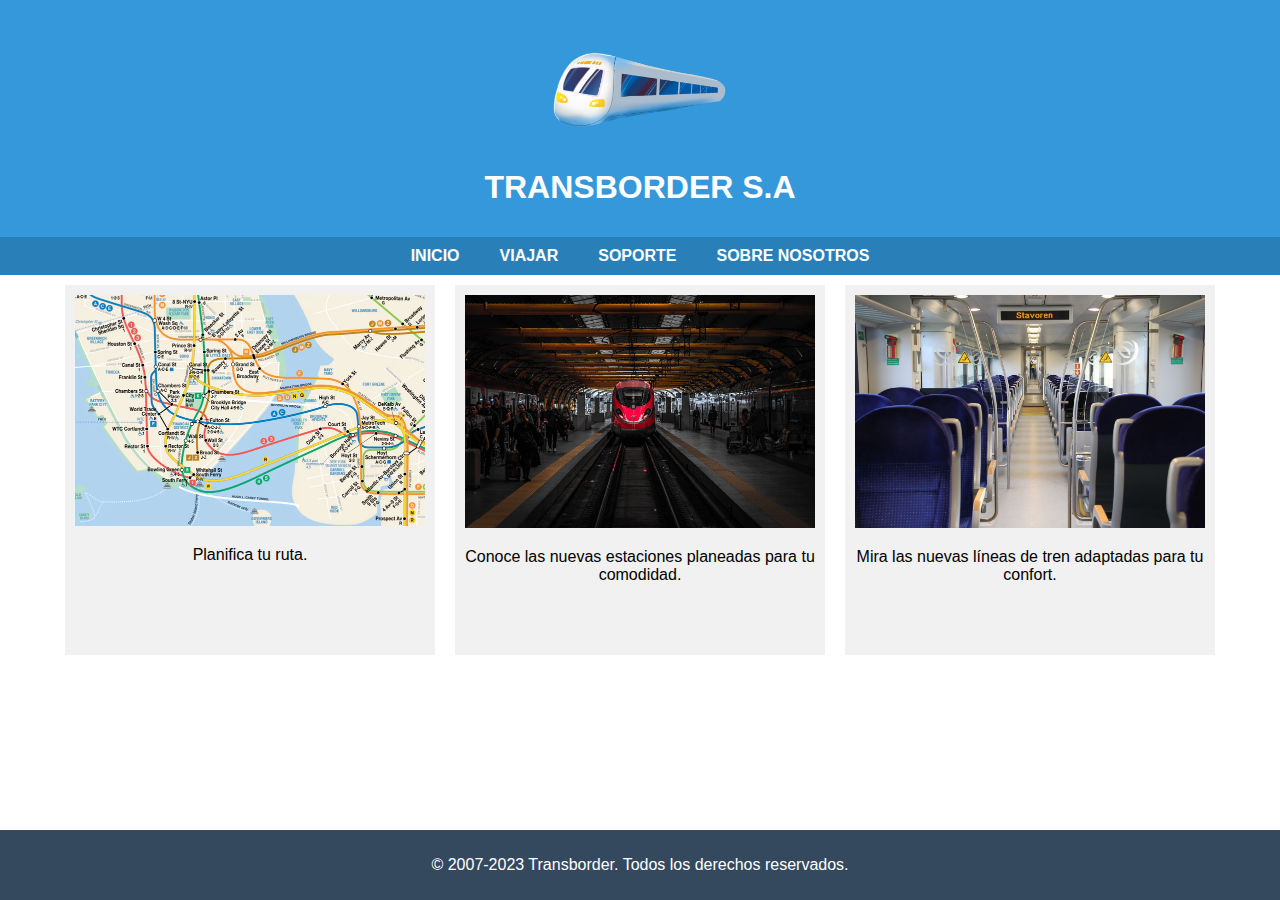
<file: RequisitosUCC/index.html>
<!DOCTYPE html>
<html lang="es">
<head>
  <meta charset="UTF-8">
  <meta name="viewport" content="width=device-width, initial-scale=1.0">
  <link rel="icon" href="favicon.png" type="image/x-icon">
  <link rel="shortcut icon" href="favicon.png" type="image/x-icon">
  <link rel="stylesheet" href="sass/style.css">
  <script src="javascript/scroll.js" type="text/javascript"></script>
  <title>Tranborder.com</title>
</head>
<body>
  <header>
    <img class="trainimg" src="img/train.png" alt="train.png">
    <h1>TRANSBORDER S.A</h1>
  </header>
  <nav>
    <a href="#">INICIO</a>
    <a href="pages/travel.html">VIAJAR</a>
    <a href="#">SOPORTE</a>
    <a href="#">SOBRE NOSOTROS</a>
  </nav>

    <div class="container">
      <div class="section">
        <img src="img/map1.webp" alt="Imagen 1">
        <p>Planifica tu ruta.</p>
      </div>
      <div class="section">
        <img src="img/train2.jpg" alt="Imagen 2">
        <p>Conoce las nuevas estaciones planeadas para tu comodidad.</p>
      </div>
      <div class="section">
        <img src="img/train3.jpg" alt="Imagen 3">
        <p>Mira las nuevas líneas de tren adaptadas para tu confort.</p>
      </div>
    </div>

  <footer>
    <p>&copy; 2007-2023 Transborder. Todos los derechos reservados.</p>
  </footer>
  <script>function mostrarAlerta() {
    window.alert("¡Hola! Esta es una alerta en JavaScript.");
  }</script>
</body>
</html>
</file>
<file: RequisitosUCC/sass/style.css>
body {
  font-family: Arial, sans-serif;
  margin: 0;
  padding: 0;
}

header {
  background-color: #3498db;
  color: white;
  padding: 10px 0;
  text-align: center;
}

.trainimg{
  width: 200px;
}

nav {
  background-color: #2980b9;
  display: flex;
  justify-content: center;
  padding: 10px 0;
}

nav a {
  color: white;
  text-decoration: none;
  margin: 0 20px;
  font-weight: bold;
}

section {
  padding: 20px;
}

.section img {
  max-width: 100%;
  max-height: 100%;
}

footer {
  background-color: #34495e;
  color: white;
  text-align: center;
  padding: 10px 0;
  position: fixed;
  bottom: 0;
  width: 100%;
}

header {
  background-color: #3498db;
}

.container {
  display: flex;
  justify-content: center;
}
.section {
  width: 350px;
  height: 350px;
  background-color: #f1f1f1;
  margin: 10px;
  text-align: center;
  padding: 10px;
}
.section img {
  max-width: 100%;
  max-height: 100%;
}
@media (max-width: 768px) {
  .container {
    flex-direction: column;
    align-items: center;
  }
}
</file>
